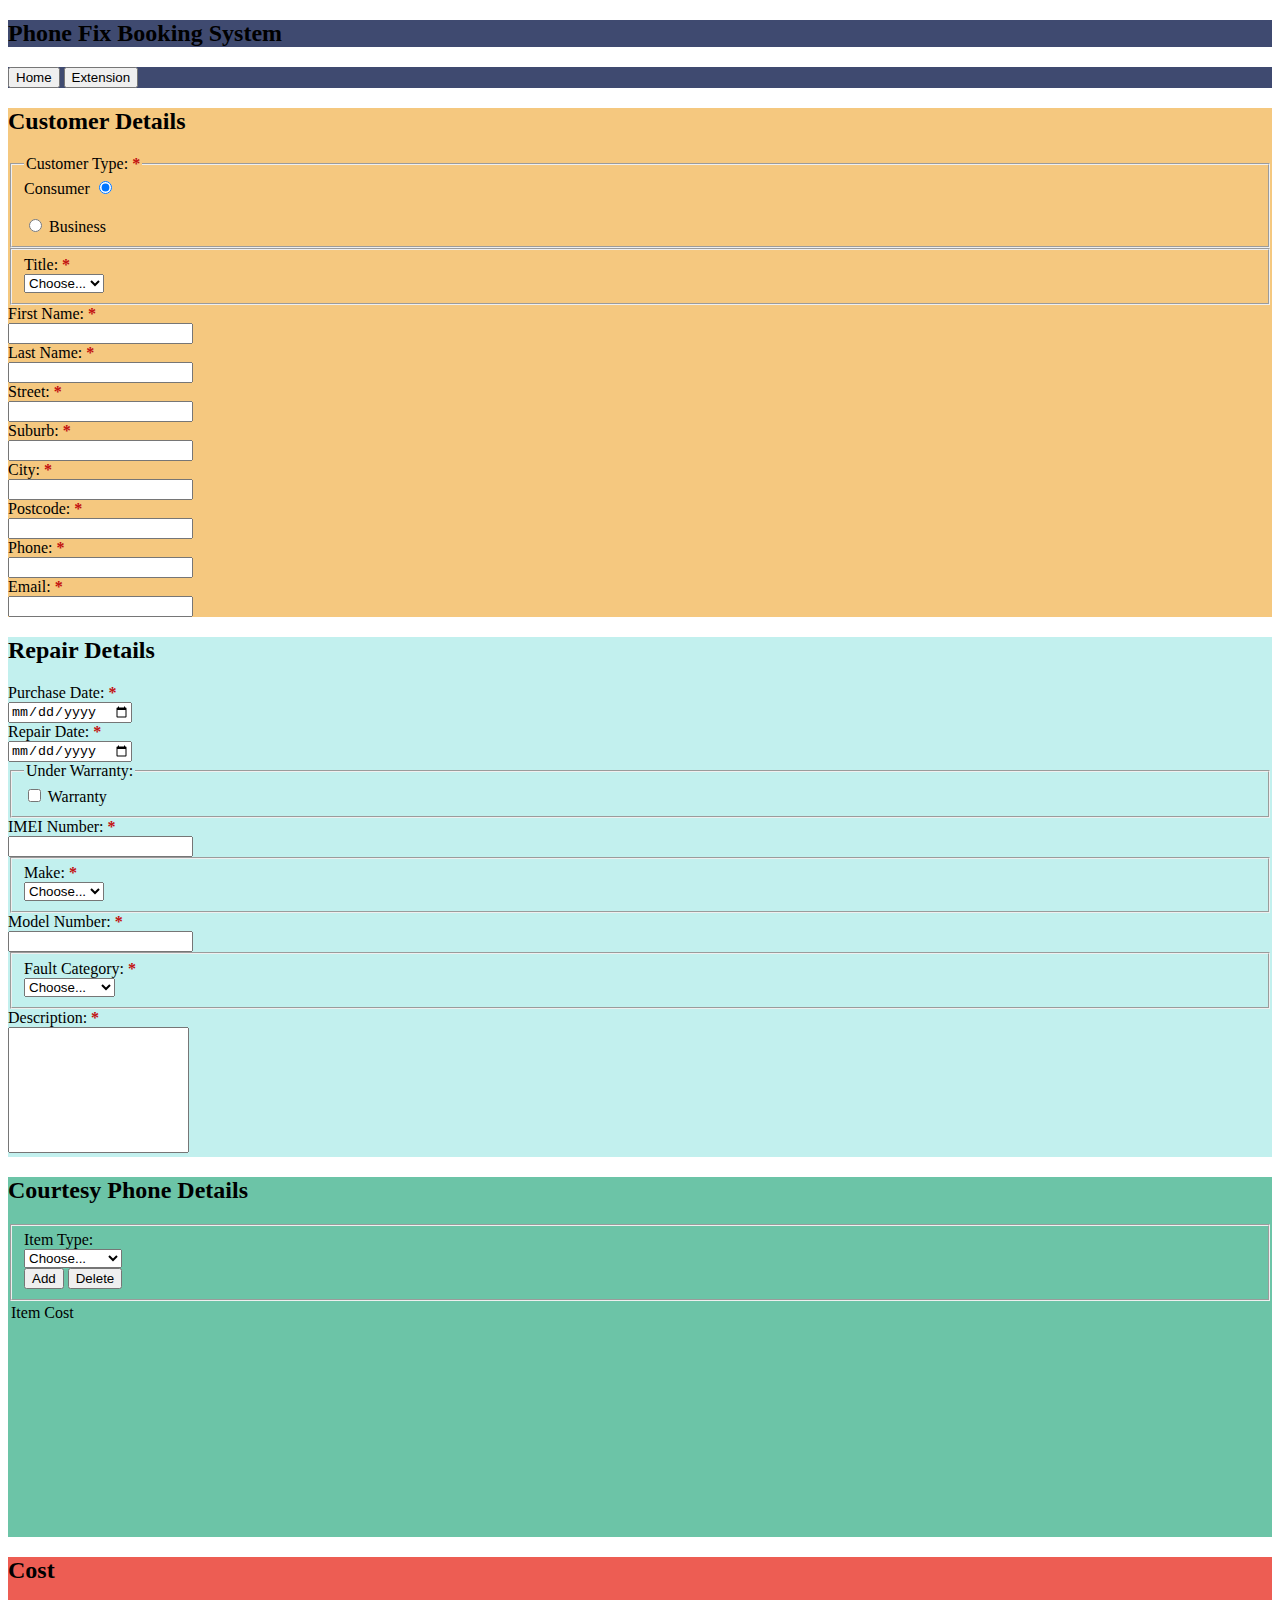
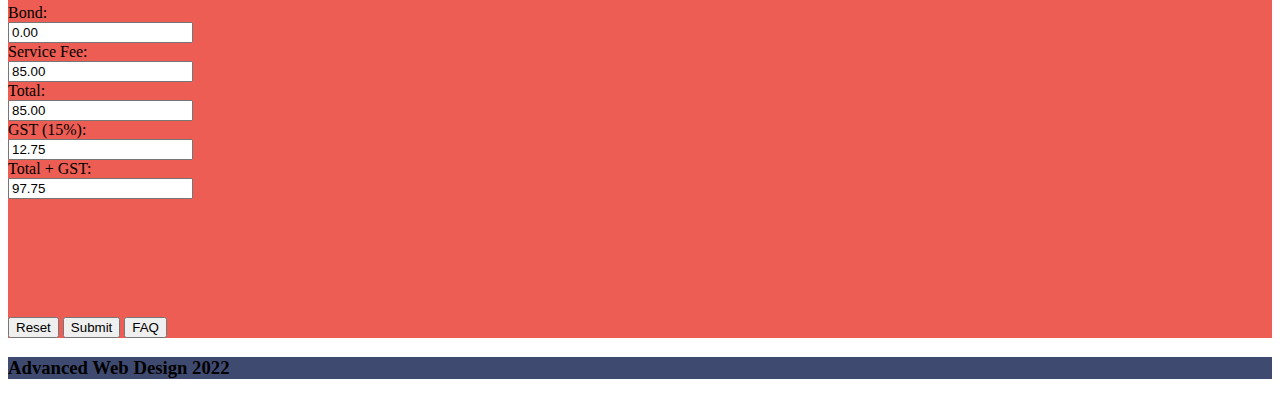
<file: index.html>
<!DOCTYPE html>
<html>
    <head>
        <meta charset="UTF-8" />
        <meta name="viewport" content="width=device-width, initial-scale=1.0" />
        <title>Home</title>
        <link href="https://cdn.jsdelivr.net/npm/bootstrap@5.2.0/dist/css/bootstrap.min.css" rel="stylesheet" integrity="sha384-gH2yIJqKdNHPEq0n4Mqa/HGKIhSkIHeL5AyhkYV8i59U5AR6csBvApHHNl/vI1Bx" crossorigin="anonymous" />
        <link rel="icon" type="image/x-icon" href="images/phone.ico" />
        <script src="https://code.jquery.com/jquery-3.6.1.min.js"></script>
        <link href="https://api.mapbox.com/mapbox-assembly/v1.3.0/assembly.min.css" rel="stylesheet">
        <script id="autoComplete" defer="" src="https://api.mapbox.com/search-js/v1.0.0-beta.14/web.js"></script>
        <link href="https://cdn.jsdelivr.net/npm/bootstrap@5.2.0/dist/css/bootstrap.min.css" rel="stylesheet" integrity="sha384-gH2yIJqKdNHPEq0n4Mqa/HGKIhSkIHeL5AyhkYV8i59U5AR6csBvApHHNl/vI1Bx" crossorigin="anonymous">
	    <script src="https://cdn.jsdelivr.net/npm/bootstrap@5.2.1/dist/js/bootstrap.bundle.min.js"></script>
    </head>

    <body class="d-flex flex-column min-vh-100">
        <header>
            <div class="container-fluid text-center">
                <div class="row">
                    <div class="col-12 col-lg-8 p-4" style="background-color: #3f4a70;">
                        <h2 class="text-white">Phone Fix Booking System</h2>
                    </div>
                    <nav class="col-12 col-lg-4 p-2" style="background-color: #3f4a70;">
                        <button class="col-12 col-md-12 col-lg-5 btn btn-warning" onclick="window.location.href='index.html';">Home</button>
                        <button class="col-12 col-md-12 col-lg-5 btn btn-info" onclick="window.location.href='extension.html';">Extension</button>
                    </nav>
                </div>
            </div>
        </header>

        <main>
            <section style="min-height: 80vh;">
                <form id="registrationForm" action="repair.html">
                    <div class="container-fluid">
                        <div class="row" style="min-height: 80vh;">
                            <div class="col-lg-4 col-md-12 col-sm-12 p-3" style="background-color: #f5c87f;">
                                <h2>Customer Details</h2>
                                <fieldset class="border border-primary col-12 col-lg-11 ms-2 me-4 mb-3">
                                    <legend class="col-11 float-none w-auto m-3">Customer Type: <strong style="color: rgb(194, 15, 15);">*</strong></legend>
                                    <div class="col-6">
                                        <div class="form-check form-check-inline m-1">
                                            <label class="form-check-label" for="gridRadios1">
                                                Consumer
                                            </label>
                                            <input class="form-check-input" type="radio" name="gridRadios" id="customerType" value="option1" checked required />
                                        </div>
                                        <br />
                                        <div class="form-check form-check-inline m-1">
                                            <input class="form-check-input" type="radio" name="gridRadios" id="businessType" value="option2" required />
                                            <label class="form-check-label" for="gridRadios2">
                                                Business
                                            </label>
                                        </div>
                                    </div>
                                </fieldset>

                                <fieldset>
                                    <div class="row mb-3">
                                        <label for="inputName1" class="col-sm-3 col-form-label">Title: <strong style="color: rgb(194, 15, 15);">*</strong></label>
                                        <div class="col-sm-9">
                                            <select class="form-select" id="selectTitle" required>
                                                <option value="">Choose...</option>
                                                <option value="Mr">Mr</option>
                                                <option value="Mrs">Mrs</option>
                                                <option value="Ms">Ms</option>
                                                <option value="Miss">Miss</option>
                                                <option value="Dr">Dr</option>
                                            </select>
                                        </div>
                                    </div>
                                </fieldset>

                                <div class="row mb-3">
                                    <label for="inputName1" class="col-sm-3 col-form-label">First Name: <strong style="color: rgb(194, 15, 15);">*</strong></label>
                                    <div class="col-sm-9">
                                        <input type="text" id="firstName" class="form-control" pattern="[A-Za-z\s\-]{2,}" title="First name must be two characters or more, and consisting only of letters, spaces, or -" required />
                                    </div>
                                </div>

                                <div class="row mb-3">
                                    <label for="inputName2" class="col-sm-3 col-form-label">Last Name: <strong style="color: rgb(194, 15, 15);">*</strong></label>
                                    <div class="col-sm-9">
                                        <input type="text" class="form-control" id="lastName" pattern="[A-Za-z\s\-]{2,}" title="Last name must be two characters or more, and consisting only of letters, spaces, or -" required />
                                    </div>
                                </div>

                                <div class="row mb-3">
                                    <label for="inputStreet" class="col-sm-3 col-form-label">Street: <strong style="color: rgb(194, 15, 15);">*</strong></label>
                                    <div class="col-sm-9">
                                        <input type="text" class="form-control" id="inputStreet" autocomplete="billing address-line1" required />
                                    </div>
                                </div>

                                <div class="row mb-3">
                                    <label for="inputSuburb" class="col-sm-3 col-form-label">Suburb: <strong style="color: rgb(194, 15, 15);">*</strong></label>
                                    <div class="col-sm-9">
                                        <input type="text" class="form-control" id="inputSuburb" required />
                                    </div>
                                </div>

                                <div class="row mb-3">
                                    <label for="inputCity" class="col-sm-3 col-form-label">City: <strong style="color: rgb(194, 15, 15);">*</strong></label>
                                    <div class="col-sm-9">
                                        <input type="text" class="form-control" id="inputCity" required minlength="2" />
                                    </div>
                                </div>

                                <div class="row mb-3">
                                    <label for="inputCode" class="col-sm-3 col-form-label">Postcode: <strong style="color: rgb(194, 15, 15);">*</strong></label>
                                    <div class="col-sm-9">
                                        <input type="text" class="form-control" id="inputCode" pattern="[0-9]{4}" title="Please enter a 4 digit number" required />
                                    </div>
                                </div>

                                <div class="row mb-3">
                                    <label for="inputPhone" class="col-sm-3 col-form-label">Phone: <strong style="color: rgb(194, 15, 15);">*</strong></label>
                                    <div class="col-sm-9">
                                        <input type="text" class="form-control" id="inputPhone" pattern="([0-9\s\(\)\-\+])+" title="Please enter only numbers, spaces, (), -, or +" required />
                                    </div>
                                </div>

                                <div class="row mb-3">
                                    <label for="inputEmail" class="col-sm-3 col-form-label">Email: <strong style="color: rgb(194, 15, 15);">*</strong></label>
                                    <div class="col-sm-9">
                                        <input type="email" class="form-control" id="inputEmail" required />
                                    </div>
                                </div>
                            </div>

                            <div class="col p-3 col-lg-4 col-md-12 col-sm-12" style="background-color: #c2f0ee;">
                                <h2>Repair Details</h2>
                                <div class="row mb-3">
                                    <label for="inputName1" class="col-sm-3 col-form-label">Purchase Date: <strong style="color: rgb(194, 15, 15);">*</strong></label>
                                    <div class="col-sm-9">
                                        <input type="date" class="form-control" id="inputPurchase" required />
                                    </div>
                                </div>

                                <div class="row mb-3">
                                    <label for="inputName2" class="col-sm-3 col-form-label">Repair Date: <strong style="color: rgb(194, 15, 15);">*</strong></label>
                                    <div class="col-sm-9">
                                        <input type="date" class="form-control" id="inputRepair" required />
                                    </div>
                                </div>

                                <fieldset class="border border-primary col-12 col-lg-11 ms-2 me-4 mb-3">
                                    <legend id="warrantyThing" class="col-11 float-none w-auto m-3">Under Warranty:</legend>
                                    <div class="col-6 ml-2">
                                        <div class="form-check form-check-inline">
                                            <input class="form-check-input" type="checkbox" id="gridCheck1" />
                                            <label class="form-check-label" for="gridCheck1">
                                                Warranty
                                            </label>
                                        </div>
                                    </div>
                                </fieldset>

                                <div class="row mb-3">
                                    <label for="inputIMEI" class="col-sm-3 col-form-label">IMEI Number: <strong style="color: rgb(194, 15, 15);">*</strong> </label>
                                    <div class="col-sm-9">
                                        <input type="text" class="form-control" id="inputIMEI" pattern="[0-9]{15}" title="The IMEI number should be 15 digits" required />
                                    </div>
                                </div>

                                <fieldset>
                                    <div class="row mb-3">
                                        <label for="inputName1" class="col-sm-3 col-form-label">Make: <strong style="color: rgb(194, 15, 15);">*</strong></label>
                                        <div class="col-sm-9">
                                            <select class="form-select" id="selectMake" required>
                                                <option value="">Choose...</option>
                                                <option value="Apple">Apple</option>
                                                <option value="LG">LG</option>
                                                <option value="Motorola">Motorola</option>
                                                <option value="Samsung">Samsung</option>
                                                <option value="Sony">Sony</option>
                                                <option value="Other">Other</option>
                                            </select>
                                        </div>
                                    </div>
                                </fieldset>

                                <div class="row mb-3">
                                    <label for="inputModel" class="col-sm-3 col-form-label">Model Number: <strong style="color: rgb(194, 15, 15);">*</strong></label>
                                    <div class="col-sm-9">
                                        <input type="number" class="form-control" id="inputModel" required minlength="3" />
                                    </div>
                                </div>

                                <fieldset>
                                    <div class="row mb-3">
                                        <label for="inputName1" class="col-sm-3 col-form-label">Fault Category: <strong style="color: rgb(194, 15, 15);">*</strong></label>
                                        <div class="col-sm-9">
                                            <select class="form-select" id="selectFault" required>
                                                <option value="">Choose...</option>
                                                <option value="Battery">Battery</option>
                                                <option value="Charging">Charging</option>
                                                <option value="Screen">Screen</option>
                                                <option value="SD Storage">SD Storage</option>
                                                <option value="Software">Software</option>
                                                <option value="Other">Other</option>
                                            </select>
                                        </div>
                                    </div>
                                </fieldset>

                                <div class="row mb-3">
									<label for="inputDescription" class="col-sm-3 col-form-label">Description: <strong style="color: rgb(194, 15, 15);">*</strong></label>
									<div class="col-sm-9">
										<textarea type="name" class="form-control" rows="8" style="resize: none" required id="inputDescription"/></textarea>
									</div>
								</div>	
                            </div>

                            <div class="col-lg-4 col-md-12 col-sm-12">
                                <div class="row p-3" style="background-color: #6cc4a7; min-height: 40vh;">
                                    <h2>Courtesy Phone Details</h2>
                                    <fieldset>
                                        <div class="row mb-3">
                                            <label for="itemList" class="col-sm-3 col-form-label">Item Type: </label>
                                            <div class="col-sm-9">
                                                <select class="form-select" id="itemList" required>
                                                    <option selected>Choose...</option>
                                                    <option value="iPhone">iPhone</option>
                                                    <option value="otherPhone">Other Phone</option>
                                                    <option value="charger">Charger</option>
                                                </select>
                                            </div>
                                            <button type="button" class="border border-dark btn btn-info col-6 mt-1" id="addBtn">Add</button>
                                            <button type="button" class="border border-dark btn btn-danger col-6 mt-1" id="removeBtn">Delete</button>
                                        </div>
                                    </fieldset>

                                    <!--Table of added Courtesy items-->
                                    <div class="row mt-2 ms-3 me-3 bg-white">
                                        <table class="table" id="itemSelect">
                                            <tr>
                                                <td>Item</td>
                                                <td>Cost</td>
                                            </tr>
                                        </table>
                                    </div>
                                </div>

                                <div class="row p-3" style="background-color: #ed5d53; min-height: 40vh;">
                                    <h2>Cost</h2>
                                    <div class="row mb-3">
                                        <label for="inputName2" class="col-sm-3 col-form-label">Bond: </label>
                                        <div class="col-sm-9">
                                            <input type="text" class="form-control" id="bond" value="0.00" readonly="readonly" />
                                        </div>
                                    </div>

                                    <div class="row mb-3">
                                        <label for="inputName2" class="col-sm-3 col-form-label">Service Fee: </label>
                                        <div class="col-sm-9">
                                            <input type="number" class="form-control" id="serviceFee" value="85.00" readonly="readonly" />
                                        </div>
                                    </div>

                                    <div class="row mb-3">
                                        <label for="inputName2" class="col-sm-3 col-form-label">Total: </label>
                                        <div class="col-sm-9">
                                            <input type="number" class="form-control" id="inputTotal" value="85.00" readonly="readonly" />
                                        </div>
                                    </div>

                                    <div class="row mb-3">
                                        <label for="inputName2" class="col-sm-3 col-form-label">GST (15%): </label>
                                        <div class="col-sm-9">
                                            <input type="number" class="form-control" id="inputGST" value="12.75" readonly="readonly" />
                                        </div>
                                    </div>

                                    <div class="row mb-3">
                                        <label for="inputName2" class="col-sm-3 col-form-label">Total + GST: </label>
                                        <div class="col-sm-9">
                                            <input type="number" class="form-control" id="inputTotalGST" value="97.75" readonly="readonly" />
                                        </div>
                                    </div>
                                </div>
                            </div>
                    <div class="col-12 border border-dark p-3 text-center" style="background-color: #ed5d53;">
                        <button id="resetBtn" type="reset" class="col border border-dark btn btn-danger">Reset</button>
                        <button id="submitBtn" type="submit" class="col border border-dark btn btn-success" onclick="getData()">Submit</button>
                        <button type="button" class="col border border-dark btn btn-info" onclick="window.location.href='faq.html';">FAQ</button>
                    </div>
    

                </form>
            </section>
        </main>   
        
    <script>
        const ACCESS_TOKEN = 'pk.eyJ1IjoiamF2YXJudHIiLCJhIjoiY2xhZGxlamV6MDEwNzNubHNybXhsbWZqMyJ9.kZd0LsErD8oZIQAbEo5SIQ';
        const script = document.getElementById('autoComplete');
        script.onload = () => {
        const collection = mapboxsearch.autofill({
            accessToken: ACCESS_TOKEN
        });
        };
    </script>

    <script src="javascript.js"></script>

    <footer class="mt-auto">
    <div class="container-fluid text-center">
        <div class="row">
            <div class="col border-dark p-4" style="background-color: #3f4a70;">
                <h3 class="text-white">Advanced Web Design 2022</h3>
            </div>
        </div>
    </div>
    </footer>
</body>
</html>
</file>
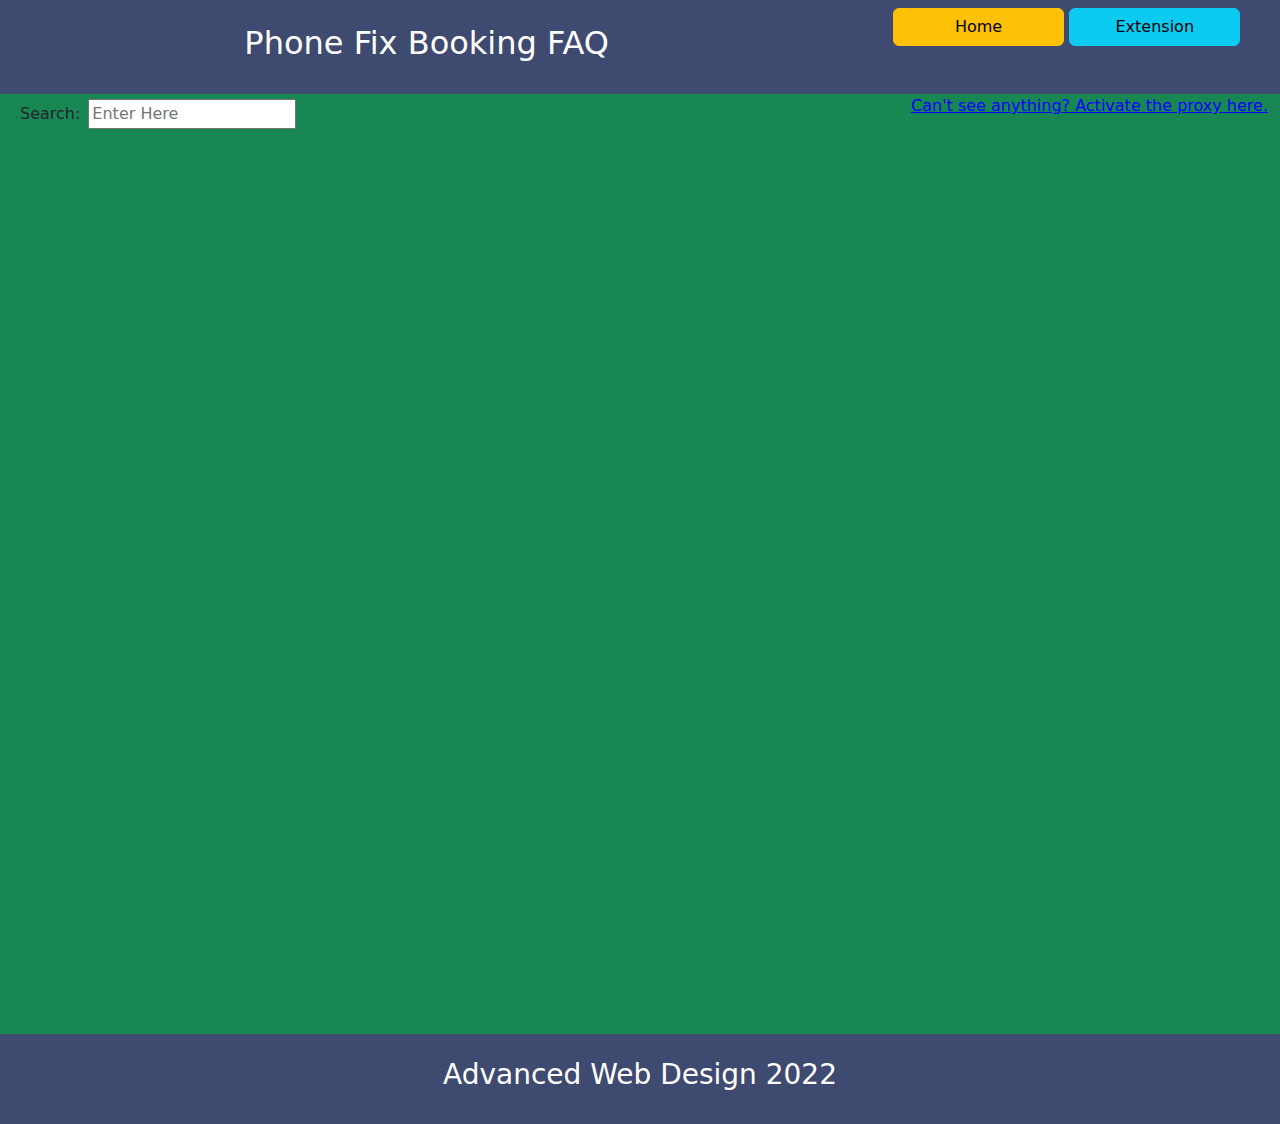
<file: faq.html>
<!DOCTYPE html>
<html>
    <!------------------------------HEAD------------------------------------------------>
    <head>
        <meta charset="UTF-8" />
        <meta name="viewport" content="width=device-width, initial-scale=1.0" />
        <title>FAQ Page</title>
        <!--Embed bootstrap CSS-->
        <link href="https://cdn.jsdelivr.net/npm/bootstrap@5.0.0/dist/css/bootstrap.min.css" rel="stylesheet" />
        <script src="https://ajax.googleapis.com/ajax/libs/jquery/3.6.0/jquery.min.js"></script>
        <link rel="stylesheet" href="style.css" type="text/css" />
        <link rel="icon" type="image/x-icon" href="images/phone.ico" />
    </head>

    <!------------------------------BODY------------------------------------------------>
    <body class="d-flex flex-column min-vh-100 bg-success">
        <header>
            <div class="container-fluid text-center">
                <div class="row">
                    <div class="col-12 col-lg-8 p-4" style="background-color: #3f4a70;">
                        <h2 class="text-white">Phone Fix Booking FAQ</h2>
                    </div>
                    <nav class="col-12 col-lg-4 p-2" style="background-color: #3f4a70;">
                        <button class="col-12 col-md-12 col-lg-5 btn btn-warning" onclick="window.location.href='index.html';">Home</button>
                        <button class="col-12 col-md-12 col-lg-5 btn btn-info" onclick="window.location.href='extension.html';">Extension</button>
                    </nav>
                </div>
            </div>
        </header>

        <main>
            <div class="container-fluid">
                <div class="row">
                    <div class="col-12 col-lg-6"><label class="px-2 pb-2 pt-2">Search: </label><input id="search-box" type="text" placeholder="Enter Here" /></div>

                    <div class="col-12 col-lg-6" style="text-align: right;">
                        <a href="https://cors-anywhere.herokuapp.com/" style="color: blue;">Can't see anything? Activate the proxy here.</a>
                    </div>
                    <div class="col-12">
                        <div id="questions" class="row min-vh-100"></div>
                    </div>
                </div>
            </div>

            <!--insert Bootstrap JS-->
            <script src="https://cdn.jsdelivr.net/npm/bootstrap@5.2.0/dist/js/bootstrap.bundle.min.js" integrity="sha384-A3rJD856KowSb7dwlZdYEkO39Gagi7vIsF0jrRAoQmDKKtQBHUuLZ9AsSv4jD4Xa" crossorigin="anonymous"></script>
            <script src="javascript.js"></script>
        </main>

        <footer class="mt-auto">
            <div class="container-fluid text-center">
                <div class="row">
                    <div class="col border-dark p-4" style="background-color: #3f4a70;">
                        <h3 class="text-white">Advanced Web Design 2022</h3>
                    </div>
                </div>
            </div>
        </footer>
    </body>
</html>
</file>
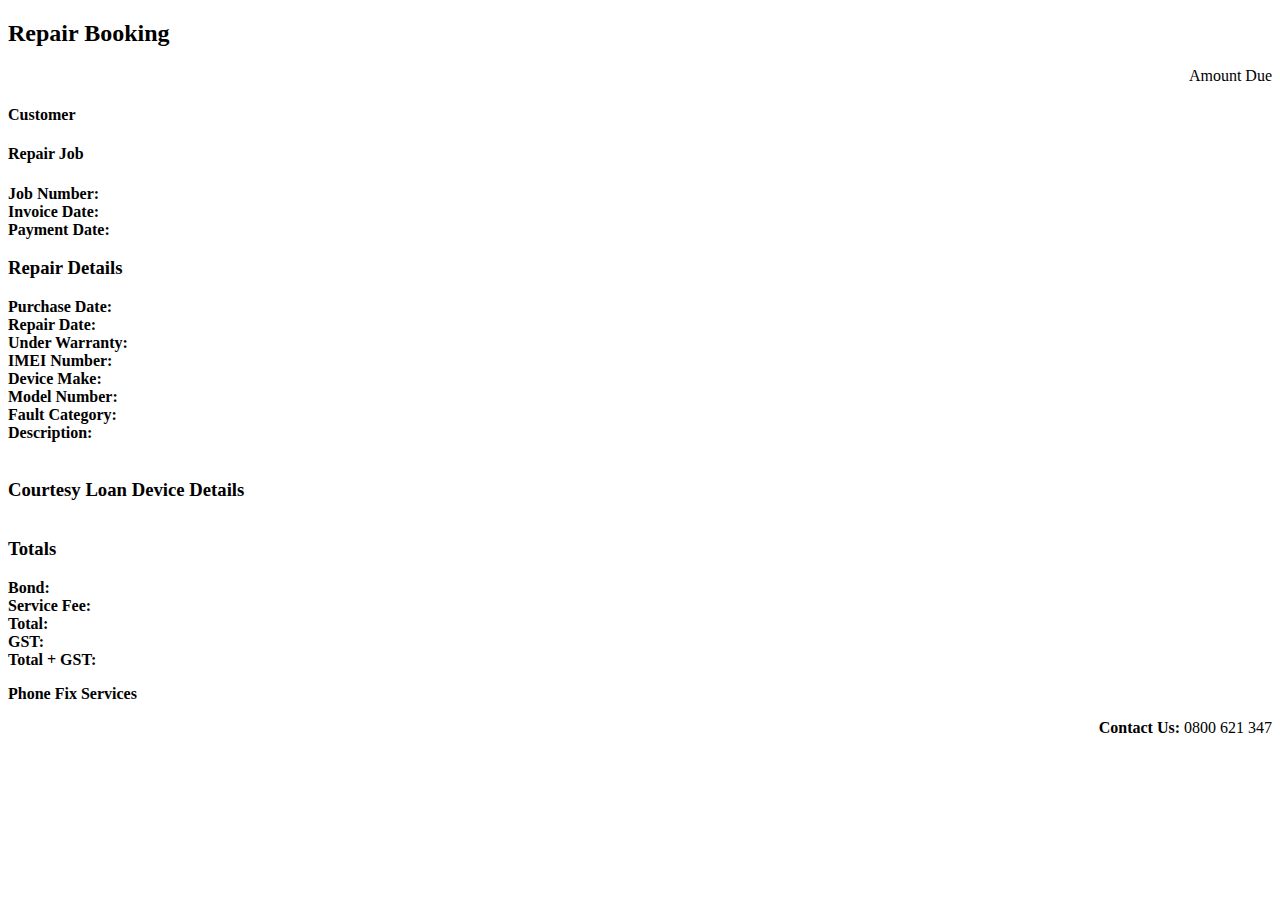
<file: repair.html>
<!DOCTYPE html>
<html>
    <head>
        <meta charset="UTF-8" />
        <meta name="viewport" content="width=device-width, initial-scale=1.0" />
        <title>Repair Sheet</title>
        <link href="https://cdn.jsdelivr.net/npm/bootstrap@5.2.0/dist/css/bootstrap.min.css" rel="stylesheet" integrity="sha384-gH2yIJqKdNHPEq0n4Mqa/HGKIhSkIHeL5AyhkYV8i59U5AR6csBvApHHNl/vI1Bx" crossorigin="anonymous" />
        <link rel="icon" type="image/x-icon" href="images/phone.ico" />
        <script src="https://code.jquery.com/jquery-3.6.1.min.js"></script>
    </head>

    <body class="d-flex flex-column min-vh-100">
        <header class="bg-secondary p-5">
            <div class="row">
                <div class="col-6" style="text-align: left;">
                    <h2>Repair Booking</h2>
                </div>
                <div class="col-6" style="text-align: right;">
                    <p>Amount Due</p> <span id="amountDue">
                </div>
            </div>
        </header>

        <main>
            <div class="container-fluid">
                <div class="row">
                    <div class="col-12 col-lg-6 p-4">
                        <h4><strong>Customer</strong></h4>
                        <div class="col-12">
                            <span id="nameData">
                        </div>
                        <div class="col-12">
                            <span id="streetData">
                        </div>
                        <div class="col-12">
                            <span id="addressData">
                        </div>
                        <div class="col-12">
                            <span id="phoneData">
                        </div>
                        <div class="col-12">
                            <span id="emailData">
                        </div>
                    </div>

                    <div class="col-12 col-lg-6 p-4">
                        <h4><strong>Repair Job</strong></h4>
                        <div class="col-12">
                            <label><strong>Job Number: </strong></label>
                            <span id="jobNum">
                        </div>
                        <div class="col-12">
                            <label><strong>Invoice Date: </strong></label>
                            <span id="invoiceDate">
                        </div>
                        <div class="col-12">
                            <div class="col-12">
                                <label><strong>Payment Date: </strong></label>
                                <span id="payData">
                            </div>
                        </div>
                    </div>

                    <div class="col-12 border border-dark"></div>

                    <div class="col-12">
                        <h3>Repair Details</h3>
                        <div class="col-12">
                            <label><strong>Purchase Date: </strong></label>
                            <span id="purchaseData">
                        </div>
                        <div class="col-12">
                            <label><strong>Repair Date: </strong></label>
                            <span id="repairData">
                        </div>
                        <div class="col-12">
                            <label><strong>Under Warranty: </strong></label>
                            <span id="warrantyData">                   
                        </div>
                        <div class="col-12">
                            <label><strong>IMEI Number: </strong></label>
                            <span id="imeiData">
                        </div>
                        <div class="col-12">
                            <label><strong>Device Make: </strong></label>
                            <span id="makeData">
                        </div>
                        <div class="col-12">
                            <label><strong>Model Number: </strong></label>
                            <span id="modelData">
                        </div>
                        <div class="col-12">
                            <label><strong>Fault Category: </strong></label>
                            <span id="faultData">
                        </div>
                        <div class="col-12">
                            <label><strong>Description: </strong></label>
                            <span id="descriptionData">
                        </div>
                    </div>
                    <br>
                    <div class="col-12 col-lg-6">
                        <h3>Courtesy Loan Device Details</h3>
                        <div class="row mt-2 ms-3 me-3 bg-white">
                            <table class="table" id="itemTable">
                                <tr>
                                    <td>Item</td>
                                    <td>Cost</td>
                                </tr>
                            </table>
                        </div>

                    </div>
                    <div class="col-12 col-lg-6">
                        <h3>Totals</h3>
                        <div class="col-12">
                            <label><strong>Bond: </strong></label>
                            <span id="bondData">
                        </div>
                        <div class="col-12">
                            <label><strong>Service Fee: </strong></label>
                            <span id="serviceData">
                        </div>
                        <div class="col-12">
                            <label><strong>Total: </strong></label>
                            <span id="totalData">
                        </div>
                        <div class="col-12">
                            <label><strong>GST: </strong></label>
                            <span id="gstData">
                        </div>
                        <div class="col-12">
                            <label><strong>Total + GST: </strong></label>
                            <span id="totalGSTData">
                        </div>
                    </div>
                </div>
            </div>
        </main>   

        <footer class="mt-auto border border-dark">
            <div class="container-fluid">
                <div class="row">
                    <div class="col-6 p-3" style="text-align: left;">
                        <p><strong>Phone Fix Services</strong></p>
                    </div>
                    <div class="col-6 p-3" style="text-align: right;">
                        <p><strong>Contact Us:</strong> 0800 621 347</p>
                    </div>
                </div>
            </div>
        </footer>

        <script src="javascript.js"></script>
    </body>
</html>
</file>
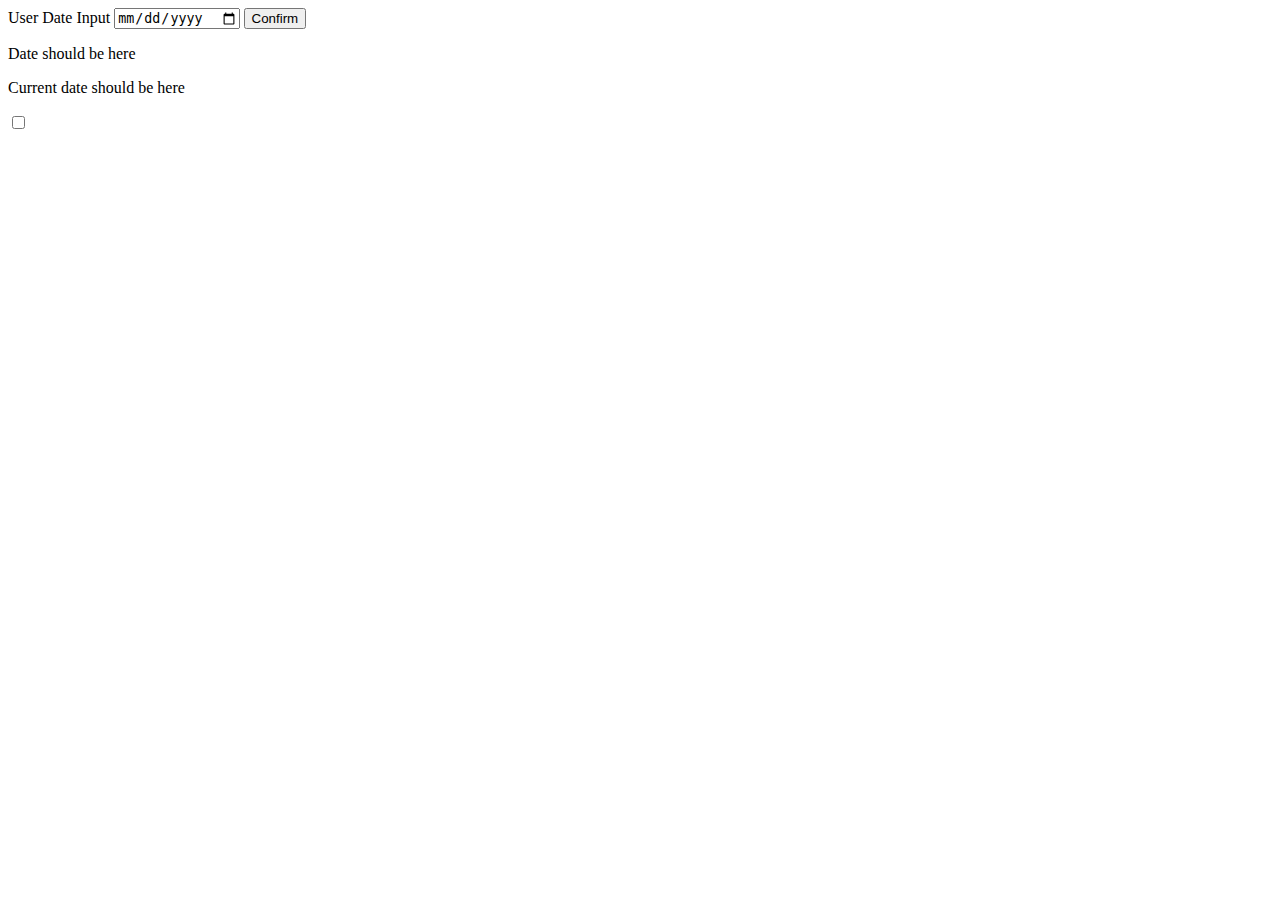
<file: testing.html>
<!DOCTYPE HTML>
<html>
<head>
	<meta charset="UTF-8">
    <meta name="viewport" content="width=device-width, initial-scale=1.0">
    <title>Home</title>
	<link href="https://cdn.jsdelivr.net/npm/bootstrap@5.2.0/dist/css/bootstrap.min.css" rel="stylesheet" integrity="sha384-gH2yIJqKdNHPEq0n4Mqa/HGKIhSkIHeL5AyhkYV8i59U5AR6csBvApHHNl/vI1Bx" crossorigin="anonymous">
	<link rel="icon" type="image/x-icon" href="images/phone.ico">
	<script src="https://code.jquery.com/jquery-3.6.1.min.js"></script>	
</head>

<body>
    User Date Input
    <input type="date" class="form-control" id="purchaseDate" required>
    <button id="submitDate">Confirm</button>
    <p id="testText">Date should be here</p>
    <p id="testText2">Current date should be here</p>
    <input class="form-check-input" type="checkbox" id="gridTest">
        



    <script src="javascript.js"></script>
</body>

</html>
</file>
<file: style.css>
#imageDisplay{
  background-size: cover;  
  height: 220px;
  width: 420px;
}
  
.item {
  width: 100px;
  height: 100px;
  margin: 10px;
}

.dragging{
  width: 450px;
  height: 450px;
  display: inline-block;
  vertical-align: top;
  position: relative;
  margin-left: 30px;
  border: 1px solid black;
}

.dropping {
  position: absolute;
  bottom: 10px;
  left: 20px;
}
</file>
